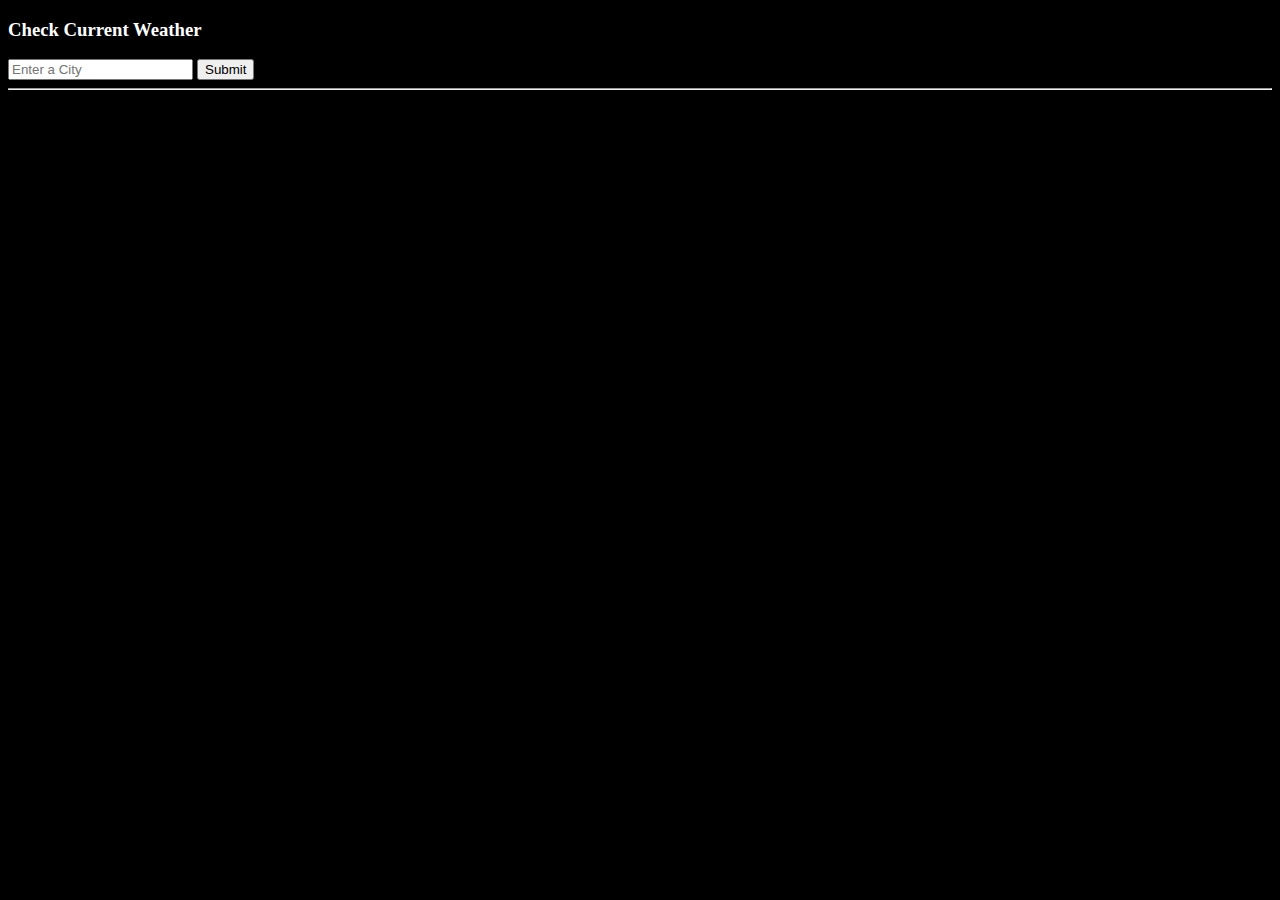
<file: index.html>
<!DOCTYPE html>
<html lang="en">
<head>
  <meta charset="UTF-8">
  <meta http-equiv="X-UA-Compatible" content="IE=edge">
  <meta name="viewport" content="width=device-width, initial-scale=1.0">
  <link rel="stylesheet" href="/static/style.css">
  <title>Weather</title>
</head>
<body>
  <form action="/weather", method="get">
    <h3>Check Current Weather</h3>
  <input type="text" name="city" placeholder="Enter a City">
    <button type="submit">Submit</button>
  </form>
  <hr>
</body>
</html>
</file>
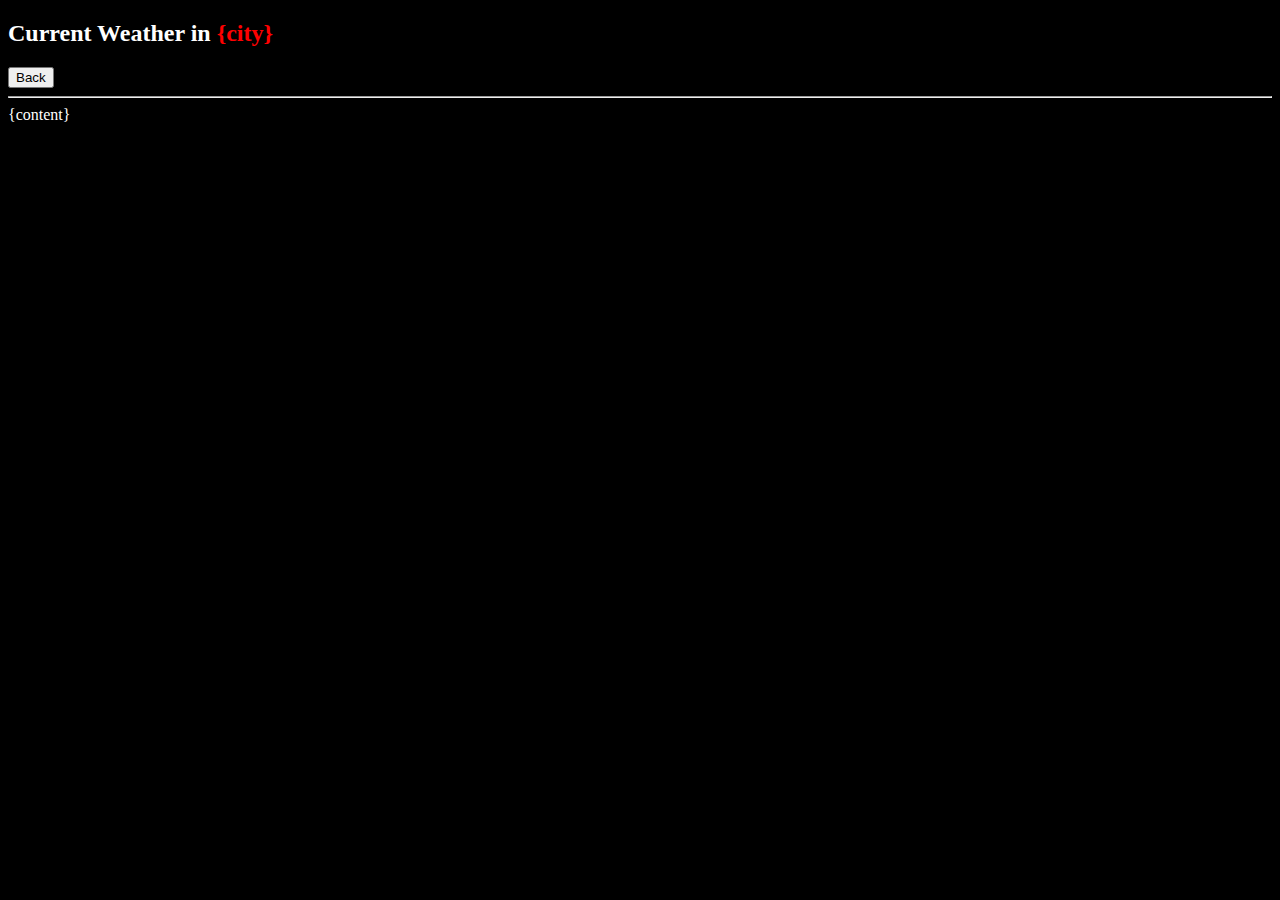
<file: weather.html>
<!DOCTYPE html>
<html lang="en">
<head>
  <meta charset="UTF-8">
  <meta http-equiv="X-UA-Compatible" content="IE=edge">
  <meta name="viewport" content="width=device-width, initial-scale=1.0">
  <link rel="stylesheet" href="/static/style.css">
  <title>Weather</title>
</head>
<body>
  <h2>Current Weather in <span class="red">{city}</span></h2><a href="/"><button>Back</button></a>
  <hr>
  {content}
</body>
</html>
</file>
<file: static/style.css>
html {
  background-color: black;
  color: white;
}

.red {
  color: red;
}
</file>
